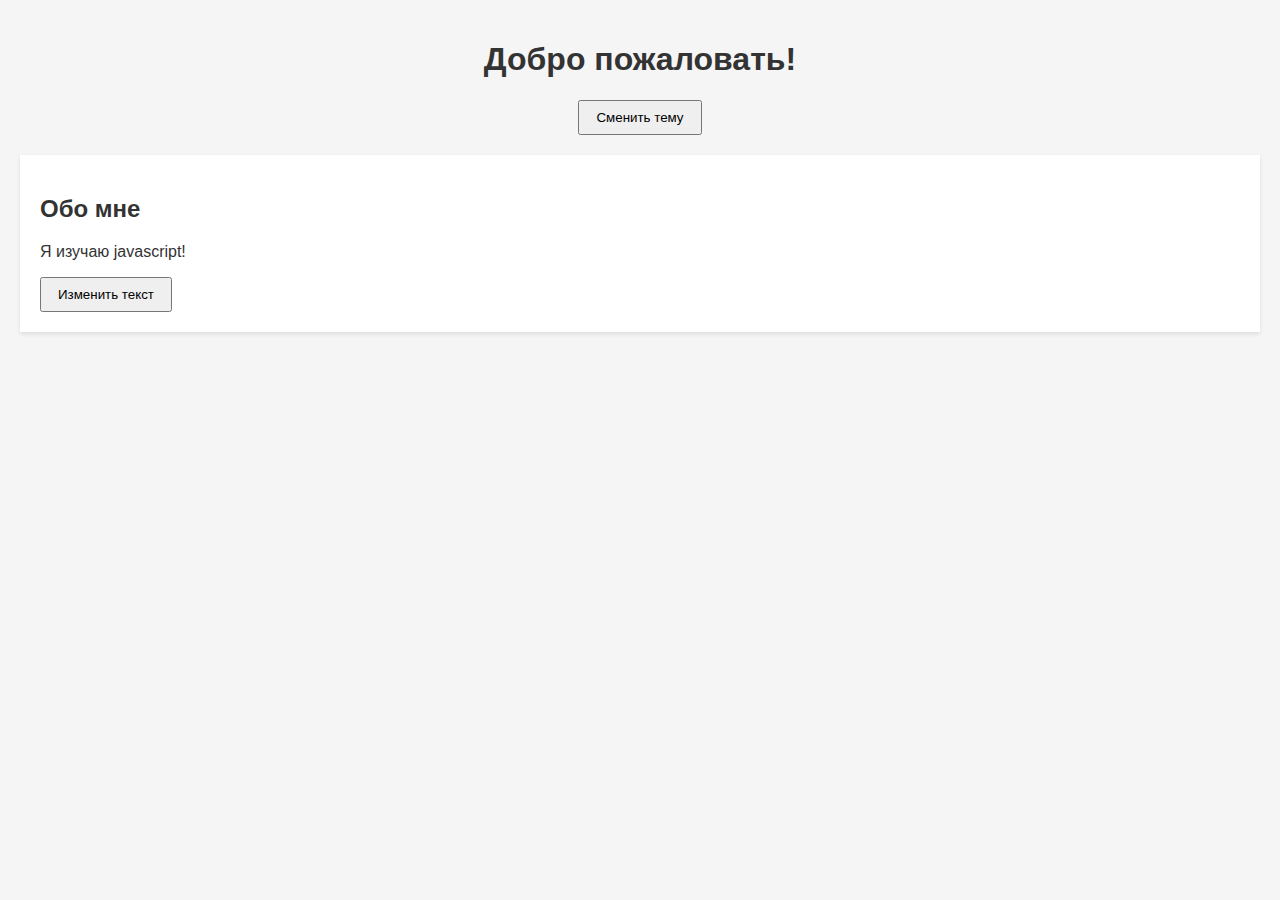
<file: 1 stage/index.html>
<!DOCTYPE html>
<html lang="ru">

<head>
    <meta charset="UTF-8">
    <meta name="viewport" content="width=device-width, initial-scale=1.0">
    <title>Мой сайт</title>
    <link rel="stylesheet" href="style.css">
</head>

<body>
    <header>
        <h1>Добро пожаловать!</h1>
        <button id="themeButton">Сменить тему</button>
    </header>
    <main>
        <section class="card">
            <h2>Обо мне</h2>
            <p id="introText">Я изучаю javascript!</p>
            <button id="changeTextBtn">Изменить текст</button>
        </section>
    </main>
    <script src="/script.js"></script>
</body>

</html>
</file>
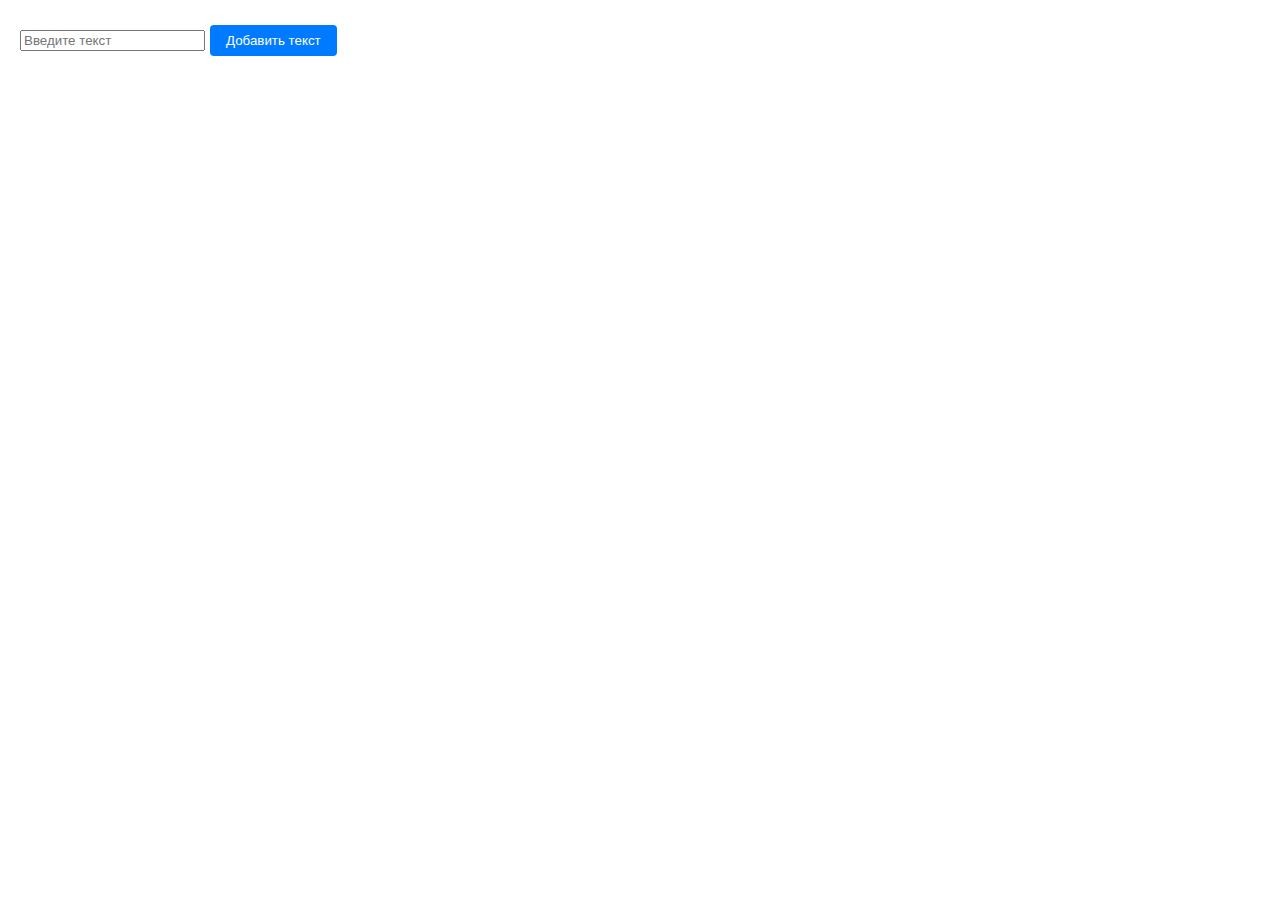
<file: 1 test/index.html>
<!DOCTYPE html>
<html lang="ru">

<head>
    <meta charset="UTF-8">
    <meta name="viewport" content="width=device-width, initial-scale=1.0">
    <title>Изучаем JS</title>
    <link rel="stylesheet" href="style.css">
</head>

<body>
  

<script src="script.js"></script>
</body>

</html>
</file>
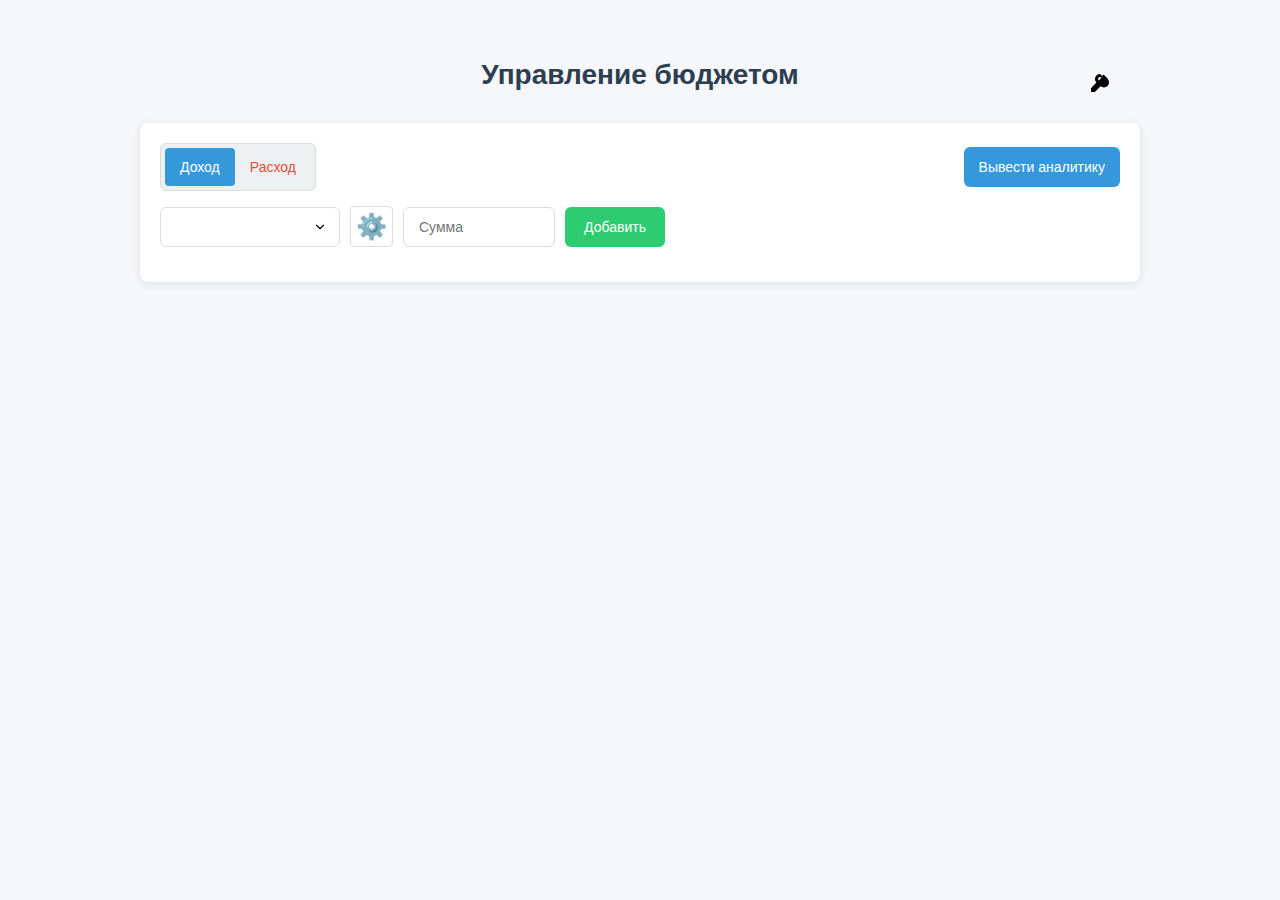
<file: Arr_Obj/index.html>
<!DOCTYPE html>
<html lang="ru">

<head>
    <meta charset="UTF-8">
    <meta name="viewport" content="width=device-width, initial-scale=1.0">
    <title>Управление бюджетом</title>
    <link rel="stylesheet" href="style.css">
</head>

<body>
    <div class="header-container">
        <h2>Управление бюджетом</h2>
        <button id="settingsBtn" class="settings-icon-btn">
            <svg class="tools-icon" viewBox="0 0 24 24" width="24" height="24">
                <!-- Ключ -->
                <path d="M12 3a5 5 0 0 0-5 5c0 1.38.56 2.63 1.46 3.54L3 17.54 6.46 21l6-6c.91.9 2.16 1.46 3.54 1.46a5 5 0 0 0 0-10zm0 7a2 2 0 1 1 0-4 2 2 0 0 1 0 4z"/>
                <!-- Отвертка -->
                <path d="M15.54 3.54L20 8l-4.46 4.46-1.41-1.41L17.17 8l-3.04-3.04 1.41-1.42zM3 17.25V21h3.75L17.81 9.94l-3.75-3.75L3 17.25z"/>
            </svg>
        </button>
    </div>

    <div class="main-content">
        <div class="form-container">
            <!-- Переключатель доход/расход и кнопка аналитики -->
            <div class="analytics-row">
                <div class="radio-group">
                    <label class="radio-button">
                        <input type="radio" name="balance" value="income" checked>
                        <span class="radio-label income">Доход</span>
                    </label>
                    <label class="radio-button">
                        <input type="radio" name="balance" value="expense">
                        <span class="radio-label expense">Расход</span>
                    </label>
                </div>
                <button id="showAnalyticsBtn" class="refresh-btn">Вывести аналитику</button>
            </div>

            <!-- Форма для доходов -->
            <form id="incomeForm" class="transaction-form">
                <div class="form-row">
                    <select id="incomeType" class="category-select"></select>
                    <button type="button" id="manageIncomeCategories" class="manage-categories-btn">⚙️</button>
                    <input type="number" id="incomeAmount" class="amount-input" placeholder="Сумма" min="0.01" step="0.01">
                    <button type="submit" class="submit-btn">Добавить</button>
                </div>
            </form>

            <!-- Форма для расходов -->
            <form id="expenseForm" class="transaction-form" style="display: none;">
                <div class="form-row">
                    <select id="expenseType" class="category-select"></select>
                    <button type="button" id="manageExpenseCategories" class="manage-categories-btn">⚙️</button>
                    <input type="number" id="expenseAmount" class="amount-input" placeholder="Сумма" min="0.01" step="0.01">
                    <button type="submit" class="submit-btn">Добавить</button>
                </div>
            </form>
        </div>

        <!-- Блок для вывода списка всех транзакций -->
        <div id="transactionsOutput"></div>
    </div>

    <!-- Модальное окно для управления категориями -->
    <div id="categoryModal" class="modal">
        <div class="modal-content">
            <h3 id="modalCategoryTitle">Управление категориями</h3>
            <div class="add-category-form">
                <input type="text" id="newCategoryName" placeholder="Введите название категории">
                <div class="modal-buttons">
                    <button id="cancelCategoryBtn" class="modal-btn cancel-btn">х Закрыть</button>
                    <button id="addCategoryBtn" class="action-btn add-btn">+ Добавить</button>
                </div>
            </div>
            <div id="categoryList" class="category-list"></div>
        </div>
    </div>

    <!-- Контейнер для аналитики (скрыт по умолчанию) -->
    <div id="analyticsContainer" class="analytics-container" style="display: none;">
        <div id="analyticsContent"></div>
    </div>

    <!-- Контейнер для настроек (скрыт по умолчанию) -->
    <div id="settingsContainer" class="settings-container" style="display: none;">
        <header class="settings-header">
            <h2>Настройки приложения</h2>
            <p>Управление данными и экспорт/импорт</p>
        </header>
        
        <div class="settings-buttons">
            <button id="exportBtn" class="settings-btn export">Экспорт в CSV</button>
            <button id="importBtn" class="settings-btn import">Импорт из CSV</button>
        </div>
    </div>

    <!-- Модальное окно подтверждения удаления -->
    <div id="deleteConfirmationModal" class="modal">
        <div class="modal-content">
            <h3>Подтверждение удаления</h3>
            <p>Вы уверены, что хотите удалить эту транзакцию?</p>
            <div class="modal-buttons">
                <button id="cancelDeleteBtn" class="modal-btn cancel-btn">Отмена</button>
                <button id="confirmDeleteBtn" class="modal-btn delete-btn">Удалить</button>
            </div>
        </div>
    </div>

    <!-- Кнопка "Назад" (фиксированная позиция) -->
    <button id="backBtn" class="refresh-btn" style="display: none;">Назад</button>

    <!-- Подключаем скрипты -->
    <script src="indexdb.js"></script>
    <script src="modalcategory.js"></script>
    <script src="settings.js"></script>
    <script type="module" src="script.js"></script>
</body>

</html>
</file>
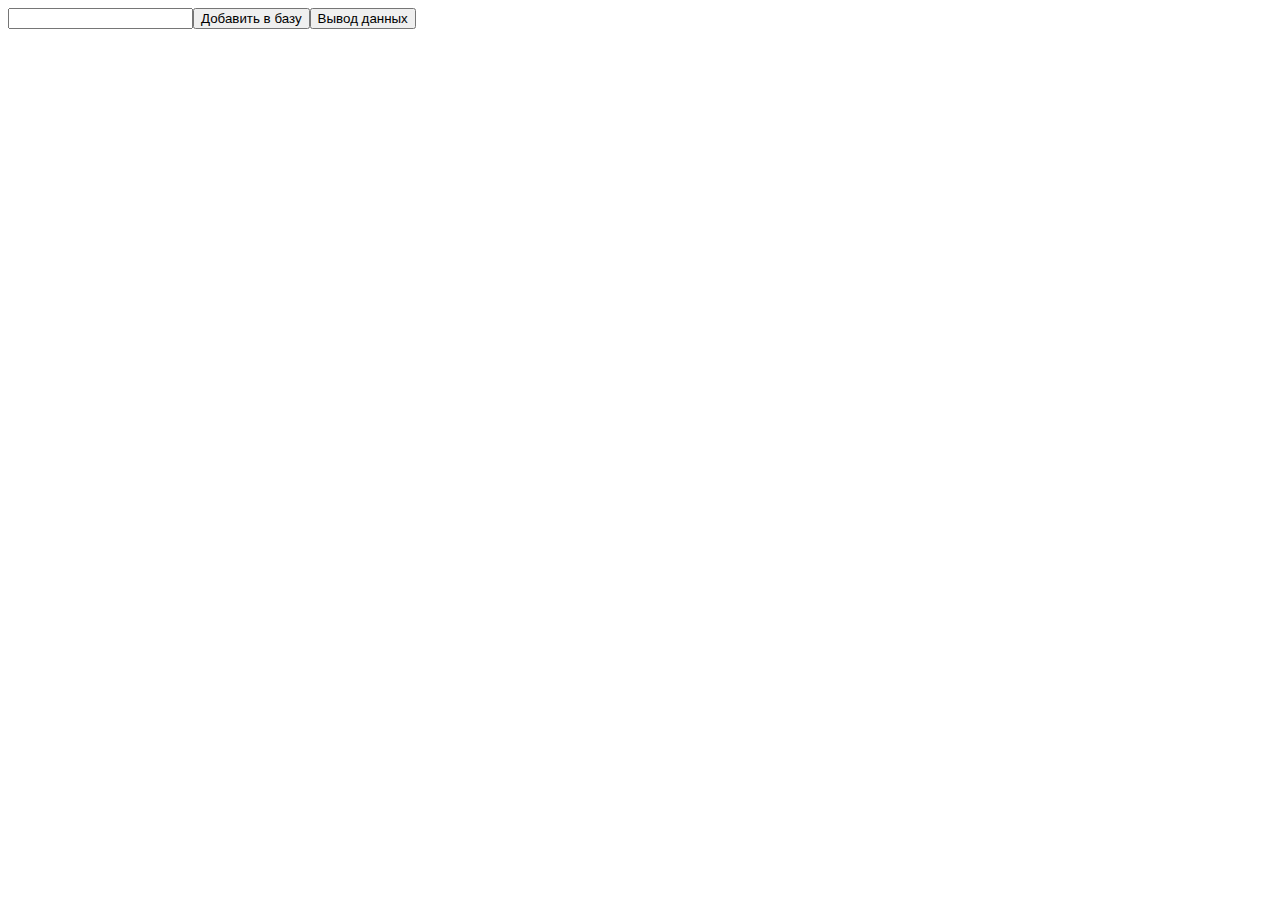
<file: indexdb/index.html>
<!DOCTYPE html>
<html lang="en">
<head>
    <meta charset="UTF-8">
    <meta name="viewport" content="width=device-width, initial-scale=1.0">
    <title>Document</title>
</head>
<body>
    
    <script src="script.js"></script>
</body>
</html>
</file>
<file: 1 stage/style.css>
body {
    font-family: Arial, sans-serif;
    margin: 0;
    padding: 20px;
    background-color: #f5f5f5;
    color: #333;
}

body.dark-theme {
    background-color: #222;
    color: #fff;
}

header {
    text-align: center;
    margin-bottom: 20px;
}

.card {
    background: white;
    padding: 20px;
    background-repeat: 8px;
    box-shadow: 0 2px 4px rgba(0, 0, 0, 0.1);
}
.dark-theme .card {
    background: #444;
}

button {
    padding: 8px 16px;
}
</file>
<file: 1 test/style.css>
body {
    font-family: Arial, sans-serif;
    margin: 0 auto;
    padding: 20px;
    min-width: 600px;
}

button {
    margin: 5px;
    padding: 8px 16px;
    background: #007BFF;
    color: white;
    border: none;
    border-radius: 4px;
    cursor: pointer;
}

#title {
    /* font-size: 50px; */
}
</file>
<file: Arr_Obj/style.css>
/* Общие стили */
body {
    font-family: 'Segoe UI', Tahoma, Geneva, Verdana, sans-serif;
    line-height: 1.6;
    color: #333;
    background-color: #f5f7fa;
    margin: 0;
    padding: 20px;
    max-width: 1000px;
    margin: 0 auto;
}

h2 {
    color: #2c3e50;
    text-align: center;
    margin-bottom: 25px;
    font-size: 28px;
    position: relative;
    padding-top: 10px;
}

/* Обновленный контейнер для верхней части */
.header-container {
    position: relative;
    margin-bottom: 20px;
}

/* Контейнер форм */
.form-container {
    background: white;
    border-radius: 8px;
    box-shadow: 0 2px 10px rgba(0, 0, 0, 0.1);
    padding: 20px;
    margin-bottom: 15px;
}

/* Стили для форм */
.transaction-form {
    margin: 15px 0;
}

.form-row {
    display: flex;
    align-items: center;
    gap: 10px;
    flex-wrap: wrap;
}

/* Стили для переключателя доход/расход */
.radio-group {
    display: flex;
    background: #ecf0f1;
    border-radius: 6px;
    padding: 4px;
    border: 1px solid #ddd;
}

.radio-button {
    position: relative;
    cursor: pointer;
    flex: 1;
}

.radio-button input {
    position: absolute;
    opacity: 0;
}

.radio-label {
    display: block;
    padding: 8px 15px;
    border-radius: 4px;
    transition: all 0.3s ease;
    text-align: center;
    font-size: 14px;
    font-weight: 500;
}

.radio-label.income {
    color: #27ae60;
}

.radio-label.expense {
    color: #e74c3c;
}

.radio-button input:checked+.radio-label {
    background: #3498db;
    color: white;
}

/* Стили для выпадающего списка */
.category-select {
    padding: 10px 15px;
    border: 1px solid #ddd;
    border-radius: 6px;
    font-size: 14px;
    width: 180px;
    height: 40px;
    appearance: none;
    background-image: url("data:image/svg+xml;charset=UTF-8,%3csvg xmlns='http://www.w3.org/2000/svg' viewBox='0 0 24 24' fill='none' stroke='currentColor' stroke-width='2' stroke-linecap='round' stroke-linejoin='round'%3e%3cpolyline points='6 9 12 15 18 9'%3e%3c/polyline%3e%3c/svg%3e");
    background-repeat: no-repeat;
    background-position: right 12px center;
    background-size: 14px;
    background-color: white;
    transition: border-color 0.3s;
}

.category-select:focus {
    outline: none;
    border-color: #3498db;
}

/* Стили для поля ввода суммы */
.amount-input {
    padding: 10px 15px;
    border: 1px solid #ddd;
    border-radius: 6px;
    font-size: 14px;
    width: 120px;
    height: 18px;
    transition: border-color 0.3s;
}

.amount-input:focus {
    outline: none;
    border-color: #3498db;
}

/* Стили для кнопок */
.add-category-btn,
.submit-btn,
.refresh-btn,
.modal-btn {
    padding: 10px 15px;
    height: 40px;
    border-radius: 6px;
    font-size: 14px;
    font-weight: 500;
    cursor: pointer;
    transition: all 0.3s ease;
    border: none;
    display: flex;
    align-items: center;
    justify-content: center;
}

.add-category-btn {
    background-color: #ecf0f1;
    color: #7f8c8d;
    width: 40px;
}

.add-category-btn:hover {
    background-color: #d5dbdb;
}

.submit-btn {
    background-color: #2ecc71;
    color: white;
    min-width: 100px;
}

.submit-btn:hover {
    background-color: #27ae60;
}

.refresh-btn {
    background-color: #3498db;
    color: white;
    /* margin: 20px auto; */
    display: block;
    /* width: 200px; */
}

.refresh-btn:hover {
    background-color: #2980b9;
}

/* Стили для таблицы транзакций */
#transactionsOutput {
    margin-top: 15px;
}

table {
    width: 100%;
    border-collapse: collapse;
    margin-top: 20px;
    box-shadow: 0 1px 3px rgba(0, 0, 0, 0.1);
}

th,
td {
    padding: 12px 20px;
    text-align: left;
    border-bottom: 1px solid #ddd;
    font-size: 17px;
}

th {
    background-color: #3498db;
    color: white;
    font-weight: 500;
}

/* Стили для строк доходов/расходов */
.income-row {
    background-color: rgba(46, 204, 113, 0.05);
}

.expense-row {
    background-color: rgba(231, 76, 60, 0.05);
}

.income-row:hover,
.expense-row:hover {
    background-color: rgba(0, 0, 0, 0.02);
}

/* Стили для цветовых обозначений */
.positive {
    color: #27ae60;
    font-weight: 500;
}

.negative {
    color: #e74c3c;
    font-weight: 500;
}

/* Стили для блока с итогами */
.summary {
    background: white;
    padding: 20px;
    border-radius: 8px;
    box-shadow: 0 1px 3px rgba(0, 0, 0, 0.1);
    margin-bottom: 20px;
    display: flex;
    justify-content: space-between;
    flex-wrap: wrap;
    gap: 15px;
}

.summary-item {
    display: flex;
    flex-direction: column;
    align-items: center;
    flex: 1;
    min-width: 120px;
}

.summary-item span:first-child {
    font-size: 14px;
    color: #7f8c8d;
    margin-bottom: 5px;
}

.summary-item span:last-child {
    font-size: 18px;
    font-weight: 600;
}

.summary-item.balance {
    flex-basis: 100%;
    padding-top: 15px;
    margin-top: 15px;
    border-top: 1px solid #eee;
}

/* Стили для модального окна */
.modal {
    display: none;
    position: fixed;
    top: 0;
    left: 0;
    width: 100%;
    height: 100%;
    background-color: rgba(0, 0, 0, 0.5);
    z-index: 1000;
    justify-content: center;
    align-items: center;
    backdrop-filter: blur(3px);
    transition: all 0.3s ease;
}

.modal-content {
    background: white;
    padding: 30px;
    border-radius: 12px;
    width: 100%;
    max-width: 380px;
    box-shadow: 0 10px 25px rgba(0, 0, 0, 0.15);
    transform: translateY(-20px);
    opacity: 0;
    transition: all 0.3s ease;
}

.modal.show .modal-content {
    transform: translateY(0);
    opacity: 1;
}

.modal h3 {
    margin: 0 0 20px;
    color: #2c3e50;
    font-size: 22px;
    font-weight: 600;
    text-align: center;
}

/* Поле ввода названия категории */
#newCategoryName {
    width: 100%;
    padding: 14px 16px;
    margin-bottom: 25px;
    border: 2px solid #e0e0e0;
    border-radius: 8px;
    font-size: 16px;
    transition: border-color 0.3s;
    box-sizing: border-box;
}

#newCategoryName:focus {
    outline: none;
    border-color: #3498db;
    box-shadow: 0 0 0 3px rgba(52, 152, 219, 0.2);
}

/* Кнопки модального окна */
.modal-buttons {
    display: flex;
    gap: 12px;
    justify-content: space-between;
}

.save-btn {
    background-color: #2ecc71;
    color: white;
}

.save-btn:hover {
    background-color: #27ae60;
    transform: translateY(-1px);
}

.cancel-btn:hover {
    background-color: #00BCD4;
    color: #ffffff;
}

.cancel-btn {
    background-color: #f76363;
    color: #ffffff;
    font-size: 15px;
}

.edit-btn,
.delete-btn {
    /* background: none; */
    background-color: #ffffff8a;
    border: none;
    cursor: pointer;
    font-size: 20px;
    padding: 5px;
    border-radius: 4px;
    transition: background-color 0.2s;

    /* margin-right: 8px; */
}

.edit-btn:hover {
    background-color: rgba(52, 152, 219, 0.2);
}

.delete-btn:hover {
    background-color: rgba(231, 76, 60, 0.2);
}

/* Стили для модального окна редактирования */
#editTransactionForm .form-row {
    margin-bottom: 20px;
    justify-content: center;
}


/* Анимация появления */
@keyframes modalFadeIn {
    from {
        opacity: 0;
        transform: translateY(-20px);
    }

    to {
        opacity: 1;
        transform: translateY(0);
    }
}


/* Адаптивность */
@media (max-width: 768px) {
    .form-row {
        flex-direction: column;
        align-items: stretch;
    }

    /* .radio-group {
        width: 100%;
    } */
    .amount-input {
        width: 95%;
    }

    .category-select,
    /* .amount-input, */
    .add-category-btn,
    .submit-btn {
        width: 100%;
    }

    .summary-item {
        min-width: 100px;
    }
}

/* Стили для модального окна категорий */
.category-list {
    margin-top: 20px;
    max-height: 300px;
    overflow-y: auto;
}

.category-list h4 {
    margin: 0 0 10px;
    color: #2c3e50;
    font-size: 16px;
}

.category-list ul {
    list-style: none;
    padding: 0;
    margin: 0;
}

.category-list li {
    display: flex;
    justify-content: space-between;
    align-items: center;
    padding: 10px;
    border-bottom: 1px solid #eee;
}

.category-list li:hover {
    background-color: #f5f5f5;
}

.category-list li div {
    display: flex;
    gap: 8px;
}

.edit-category-btn,
.delete-category-btn {
    /* background: none; */

    border: none;
    cursor: pointer;
    font-size: 16px;
    padding: 5px;
    border-radius: 4px;
    transition: background-color 0.2s;
}

.edit-category-btn:hover {
    background-color: rgba(0, 0, 0, 0.2);

}

.delete-category-btn:hover {
    background-color: rgba(231, 76, 60, 0.2);
}

.delete-btn {
    background-color: #ffffff8a;
    /* color: white; */
    /* margin-right: auto; */
}

.delete-btn:hover {
    background-color: #c03a2b83;
}

/* Стили для кнопки управления категориями */
.manage-categories-btn {
    background: none;
    border: solid 1px #ddd;
    cursor: pointer;
    font-size: 25px;
    padding: 5px;
    border-radius: 4px;
    transition: background-color 0.2s;
}

.manage-categories-btn:hover {
    background-color: rgba(52, 152, 219, 0.2);
}

/* Стили для модального окна управления категориями */
.category-actions {
    display: flex;
    gap: 10px;
    margin-bottom: 15px;
}

.category-actions input {
    flex: 1;
    padding: 10px;
    border: 1px solid #ddd;
    border-radius: 4px;
}

.categories-container {
    list-style: none;
    padding: 0;
    margin: 0;
    max-height: 300px;
    overflow-y: auto;
}

.category-item {
    display: flex;
    justify-content: space-between;
    align-items: center;
    padding: 10px;
    border-bottom: 1px solid #eee;
}

.category-item:hover {
    background-color: #f5f5f5;
}

.category-buttons {
    display: flex;
    gap: 8px;
}

.action-btn {
    background: none;
    border: none;
    cursor: pointer;
    font-size: 16px;
    padding: 5px;
    border-radius: 4px;
    transition: background-color 0.2s;
}

.add-btn {
    background-color: #2ecc71;
    color: white;
    padding: 10px 15px;
}

.add-btn:hover {
    background-color: #27ae60;
}

.edit-btn:hover {
    background-color: rgba(52, 152, 219, 0.2);
}

.delete-btn:hover {
    background-color: rgba(231, 76, 60, 0.2);
}



@media (max-width: 480px) {
    body {
        padding: 15px;
    }

    .form-container {
        padding: 15px;
    }

    .summary {
        flex-direction: column;
        gap: 10px;
    }

    .summary-item {
        flex-basis: 100%;
    }
}

/* Для мобильных устройств */
@media (max-width: 480px) {
    .modal-content {
        padding: 25px 20px;
        margin: 0 15px;
    }

    .modal-buttons {
        gap: 8px;
    }

    .modal-btn {
        padding: 10px 18px;
        font-size: 14px;
    }
}

/* Общие стили для аналитики */
.analytics-container {
    font-family: 'Segoe UI', Tahoma, Geneva, Verdana, sans-serif;
    color: #333;
    background-color: #f5f7fa;
    padding: 20px;
    border-radius: 12px;
    box-shadow: 0 4px 12px rgba(0, 0, 0, 0.08);
    margin-bottom: 20px;
}

.analytics-header {
    text-align: center;
    margin-bottom: 20px;
}

.analytics-header h2 {
    color: #2c3e50;
    font-size: 28px;
    font-weight: 600;
    margin-bottom: 8px;
    margin-top: 0;
}

.analytics-header p {
    color: #7f8c8d;
    font-size: 16px;
}

/* Сводная информация (доходы, расходы, баланс) */
.summary-section {
    display: flex;
    justify-content: space-around;
    flex-wrap: wrap;
    margin-bottom: 30px;
}

.summary-item {
    text-align: center;
    padding: 15px 20px;
    border-radius: 8px;
    box-shadow: 0 2px 6px rgba(0, 0, 0, 0.05);
    background-color: #fff;
    flex: 1 1 250px;
    /*  Минимальная ширина и гибкость для адаптивности */
}

.summary-item h3 {
    font-size: 20px;
    font-weight: 500;
    margin-bottom: 8px;
}

.summary-item p {
    font-size: 18px;
    font-weight: 600;
}

.positive {
    color: #27ae60;
}

.negative {
    color: #e74c3c;
}

/* Детализация по категориям */
.category-section {
    margin-bottom: 30px;
}

.category-section h3 {
    font-size: 22px;
    font-weight: 500;
    color: #2c3e50;
    margin-bottom: 15px;
}

.category-list {
    list-style: none;
    padding: 0;
    margin: 0;
}

.category-item {
    display: flex;
    justify-content: space-between;
    align-items: center;
    padding: 12px 15px;
    border-bottom: 1px solid #eee;
}

.category-item:last-child {
    border-bottom: none;
}

.category-name {
    font-size: 17px;
    color: #34495e;
}

.category-total {
    font-size: 17px;
    font-weight: 600;
}



/* Стили для контейнера настроек */

.settings-icon-btn {
    background: none;
    border: none;
    cursor: pointer;
    font-size: 24px;
    padding: 8px;
    margin-left: 10px;
    transition: transform 0.3s ease;
    position: absolute;
    top: 20px;
    right: 20px;
}


.settings-container {
    font-family: 'Segoe UI', Tahoma, Geneva, Verdana, sans-serif;
    color: #333;
    background-color: #f5f7fa;
    padding: 20px;
    border-radius: 12px;
    box-shadow: 0 4px 12px rgba(0, 0, 0, 0.08);
    margin: 20px auto;
    max-width: 800px;
}

.settings-icon-btn:hover {
    transform: rotate(45deg);
}

.settings-header {
    text-align: center;
    margin-bottom: 30px;
}

.settings-header h2 {
    color: #2c3e50;
    font-size: 28px;
    font-weight: 600;
    margin-bottom: 8px;
}

.settings-header p {
    color: #7f8c8d;
    font-size: 16px;
}

/* Стили для кнопок настроек */
.settings-buttons {
    display: flex;
    flex-direction: column;
    gap: 15px;
    margin-top: 30px;
}

.settings-btn {
    padding: 12px 20px;
    border-radius: 8px;
    font-size: 16px;
    font-weight: 500;
    cursor: pointer;
    transition: all 0.3s ease;
    border: none;
    background-color: #3498db;
    color: white;
    text-align: center;
    width: 100%;
}

.settings-btn:hover {
    background-color: #2980b9;
    transform: translateY(-2px);
}

.settings-btn.export {
    background-color: #2ecc71;
}

.settings-btn.export:hover {
    background-color: #27ae60;
}

.settings-btn.import {
    background-color: #e74c3c;
}

.settings-btn.import:hover {
    background-color: #c0392b;
}

/* Адаптивность */
@media (max-width: 768px) {
    .settings-container {
        padding: 15px;
        margin: 15px;
    }

    .settings-header h2 {
        font-size: 24px;
    }

    .settings-buttons {
        gap: 12px;
    }

    .settings-btn {
        padding: 10px 15px;
        font-size: 15px;
    }
}



/* Стили для кнопки "Назад" (по желанию) */
#backBtn {
    margin-bottom: 0px;
    display: none;
    /* Добавляем отступ снизу */
}


/* Адаптивность */
@media (max-width: 768px) {
    .summary-section {
        flex-direction: column;
        align-items: center;
    }

    .summary-item {
        margin-bottom: 20px;
        flex-basis: auto;
        /*  Автоматическая ширина на маленьких экранах */
    }
}

.analytics-row {
    display: flex;
    justify-content: space-between;
    align-items: center;
    margin-bottom: 15px;
    /* Отступ снизу */
}

.analytics-row .radio-group {
    margin-right: 15px;
    /* Отступ от переключателей до кнопки */
}

/*  Дополнительные стили для кнопки аналитики (при необходимости) */
#showAnalyticsBtn {
    /*  Вы можете настроить стили кнопки здесь */
    min-width: 150px;
    /* Задайте минимальную ширину, если нужно */
}
/* Новые стили для управления видимостью */
.main-content {
    display: block;
}

.main-content.hidden {
    display: none;
}

#backBtn {
    position: fixed;
    top: 20px;
    left: 20px;
    z-index: 1000;
}
</file>
